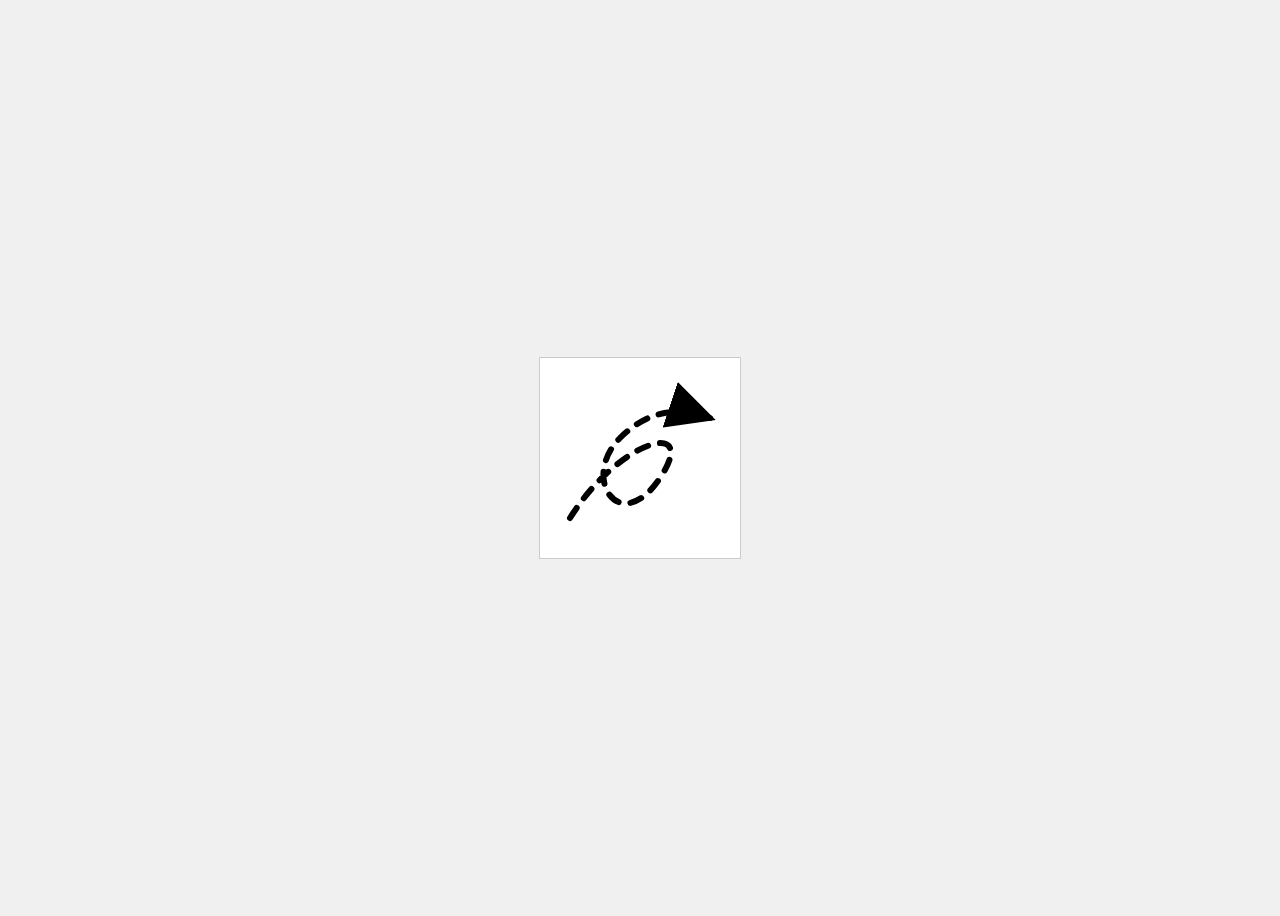
<file: arrow-preview.html>
<!DOCTYPE html>
<html lang="en">
<head>
<meta charset="UTF-8">
<meta name="viewport" content="width=device-width, initial-scale=1.0">
<title>Arrow Preview</title>
<style>
  body {
    display: flex;
    justify-content: center;
    align-items: center;
    height: 100vh;
    background-color: #f0f0f0;
  }
  svg {
    width: 200px;
    height: 200px;
    background: white;
    border: 1px solid #ccc;
  }
</style>
</head>
<body>
  <svg viewBox="0 0 100 100" xmlns="http://www.w3.org/2000/svg">
    <defs>
      <!-- The orient="auto" makes the arrowhead automatically align with the path! -->
      <marker id="arrowhead" markerWidth="8" markerHeight="8" refX="7" refY="4" orient="auto">
        <polygon points="0 0, 8 4, 0 8" fill="black" />
      </marker>
    </defs>
    
    <!-- Path with loop -->
    <path d="M 15,80 
             C 40,40 80,30 60,60 
             C 40,90 20,60 40,40 
             C 55,25 70,25 85,30" 
          fill="none" 
          stroke="black" 
          stroke-width="3" 
          stroke-dasharray="6, 6" 
          stroke-linecap="round"
          marker-end="url(#arrowhead)" />
  </svg>
</body>
</html>
</file>
